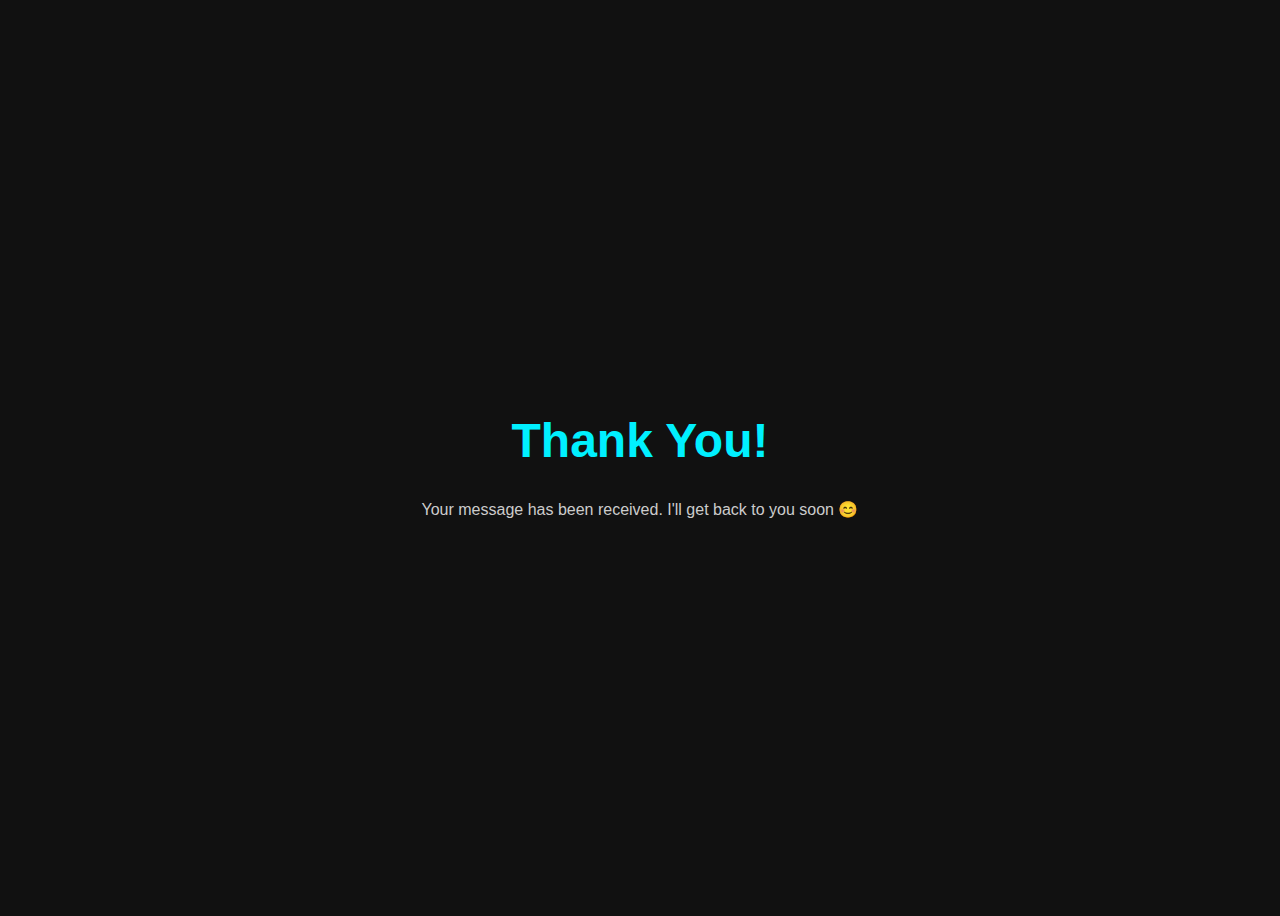
<file: thnks.html>
<!DOCTYPE html>
<html lang="en">
<head>
  <meta charset="UTF-8" />
  <meta name="viewport" content="width=device-width, initial-scale=1.0" />
  <title>Thank You</title>
  <style>
    body {
      background: #111;
      color: #00f0ff;
      font-family: 'Josefin Sans', sans-serif;
      display: flex;
      justify-content: center;
      align-items: center;
      height: 100vh;
      text-align: center;
    }
    h1 {
      font-size: 3rem;
    }
    p {
      margin-top: 1rem;
      color: #ccc;
    }
  </style>
</head>
<body>
  <div>
    <h1>Thank You!</h1>
    <p>Your message has been received. I'll get back to you soon 😊</p>
  </div>
</body>
</html>
</file>
